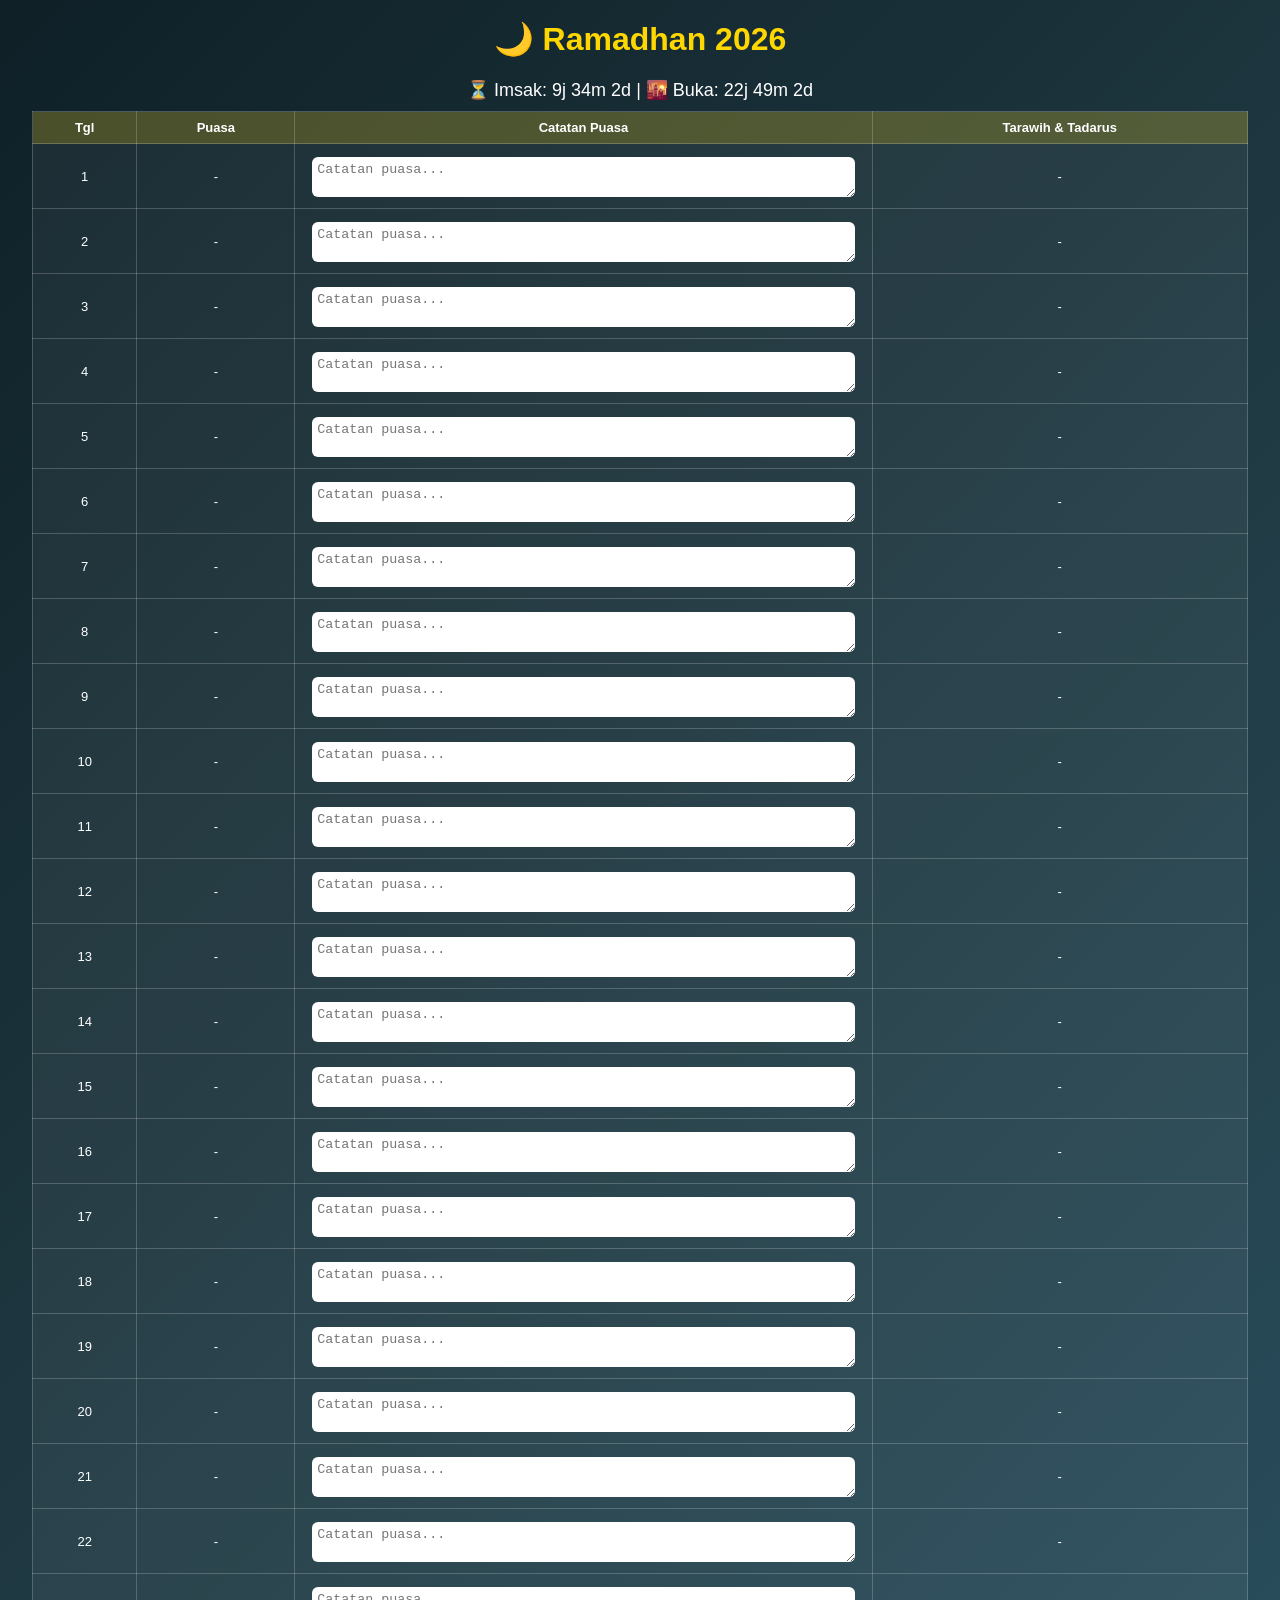
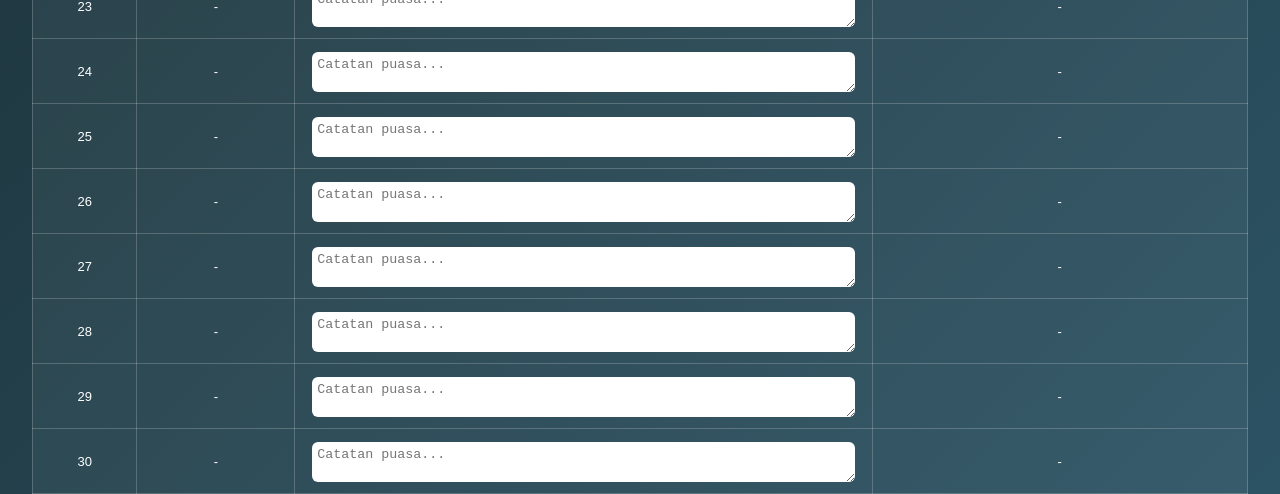
<file: index.html>
<!DOCTYPE html>
<html lang="id">
<head>
<meta charset="UTF-8">
<meta name="viewport" content="width=device-width, initial-scale=1.0">
<title>Ramadhan Tracker 2026</title>
<link rel="manifest" href="manifest.json">
<meta name="theme-color" content="#0f2027">
<style>
body{
  margin:0;
  font-family: 'Segoe UI', sans-serif;
  background: linear-gradient(135deg,#0f2027,#203a43,#2c5364);
  color:white;
  text-align:center;
}
h1{margin-top:20px;color:#FFD700}
.countdown{font-size:18px;margin:10px 0}
table{
  width:95%;
  margin:auto;
  border-collapse:collapse;
  background:rgba(255,255,255,0.05);
}
th,td{
  padding:8px;
  border:1px solid rgba(255,255,255,0.2);
  font-size:13px;
}
th{background:rgba(255,215,0,0.2)}
td.tap{cursor:pointer}
.gold{background:gold;color:black;font-weight:bold}
.red{background:#8B0000}
.note-icon{font-size:10px;color:#FFD700}
textarea{
  width:95%;
  margin-top:5px;
  border-radius:6px;
  border:none;
  padding:5px;
}
</style>
</head>
<body>

<h1>🌙 Ramadhan 2026</h1>
<div class="countdown">
  ⏳ Imsak: <span id="imsakTimer"></span> |
  🌇 Buka: <span id="bukaTimer"></span>
</div>

<table>
<thead>
<tr>
<th>Tgl</th>
<th>Puasa</th>
<th>Catatan Puasa</th>
<th>Tarawih & Tadarus</th>
</tr>
</thead>
<tbody id="calendar"></tbody>
</table>

<script>
const days = 30;
const calendar = document.getElementById("calendar");

for(let i=1;i<=days;i++){
  const row = document.createElement("tr");
  row.innerHTML=`
    <td>${i}</td>
    <td class="tap" data-type="puasa" data-day="${i}">-</td>
    <td><textarea placeholder="Catatan puasa..." id="note-puasa-${i}"></textarea></td>
    <td class="tap" data-type="ibadah" data-day="${i}">-</td>
  `;
  calendar.appendChild(row);
}

let tapCount={};

document.querySelectorAll(".tap").forEach(cell=>{
  cell.addEventListener("click",()=>{
    const key=cell.dataset.type+cell.dataset.day;
    tapCount[key]=(tapCount[key]||0)+1;

    if(tapCount[key]===1){
      cell.classList.toggle("gold");
      cell.textContent="✔";
    }

    if(tapCount[key]===3){
      const note=prompt("Tambahkan catatan:");
      if(note){
        cell.innerHTML="✔ <span class='note-icon'>📝</span>";
        localStorage.setItem("note-"+key,note);
      }
      tapCount[key]=0;
    }

    if(cell.dataset.type==="puasa" && !cell.classList.contains("gold")){
      cell.classList.add("red");
      cell.textContent="✘";
    }
  });
});

/* COUNTDOWN */
function updateCountdown(){
  const now=new Date();
  const imsak=new Date();
  const buka=new Date();

  imsak.setHours(4,30,0);
  buka.setHours(17,45,0);

  function diff(target){
    let t=target-now;
    if(t<0)t+=86400000;
    let h=Math.floor(t/3600000);
    let m=Math.floor((t%3600000)/60000);
    let s=Math.floor((t%60000)/1000);
    return `${h}j ${m}m ${s}d`;
  }

  document.getElementById("imsakTimer").textContent=diff(imsak);
  document.getElementById("bukaTimer").textContent=diff(buka);

  if(now.getHours()===4 && now.getMinutes()===30){
    notify("Waktu Imsak telah tiba");
  }
  if(now.getHours()===17 && now.getMinutes()===45){
    notify("Waktu Berbuka telah tiba");
    playAdzan();
  }
}

setInterval(updateCountdown,1000);

/* NOTIF */
function notify(text){
  if(Notification.permission==="granted"){
    new Notification(text);
  }
}
if(Notification.permission!=="granted"){
  Notification.requestPermission();
}

/* ADZAN SOUND */
function playAdzan(){
  const audio=new Audio("https://www.soundjay.com/misc/sounds/bell-ringing-05.mp3");
  audio.play();
}

/* PWA */
if("serviceWorker" in navigator){
  navigator.serviceWorker.register("sw.js");
}
</script>

</body>
</html>
</file>
